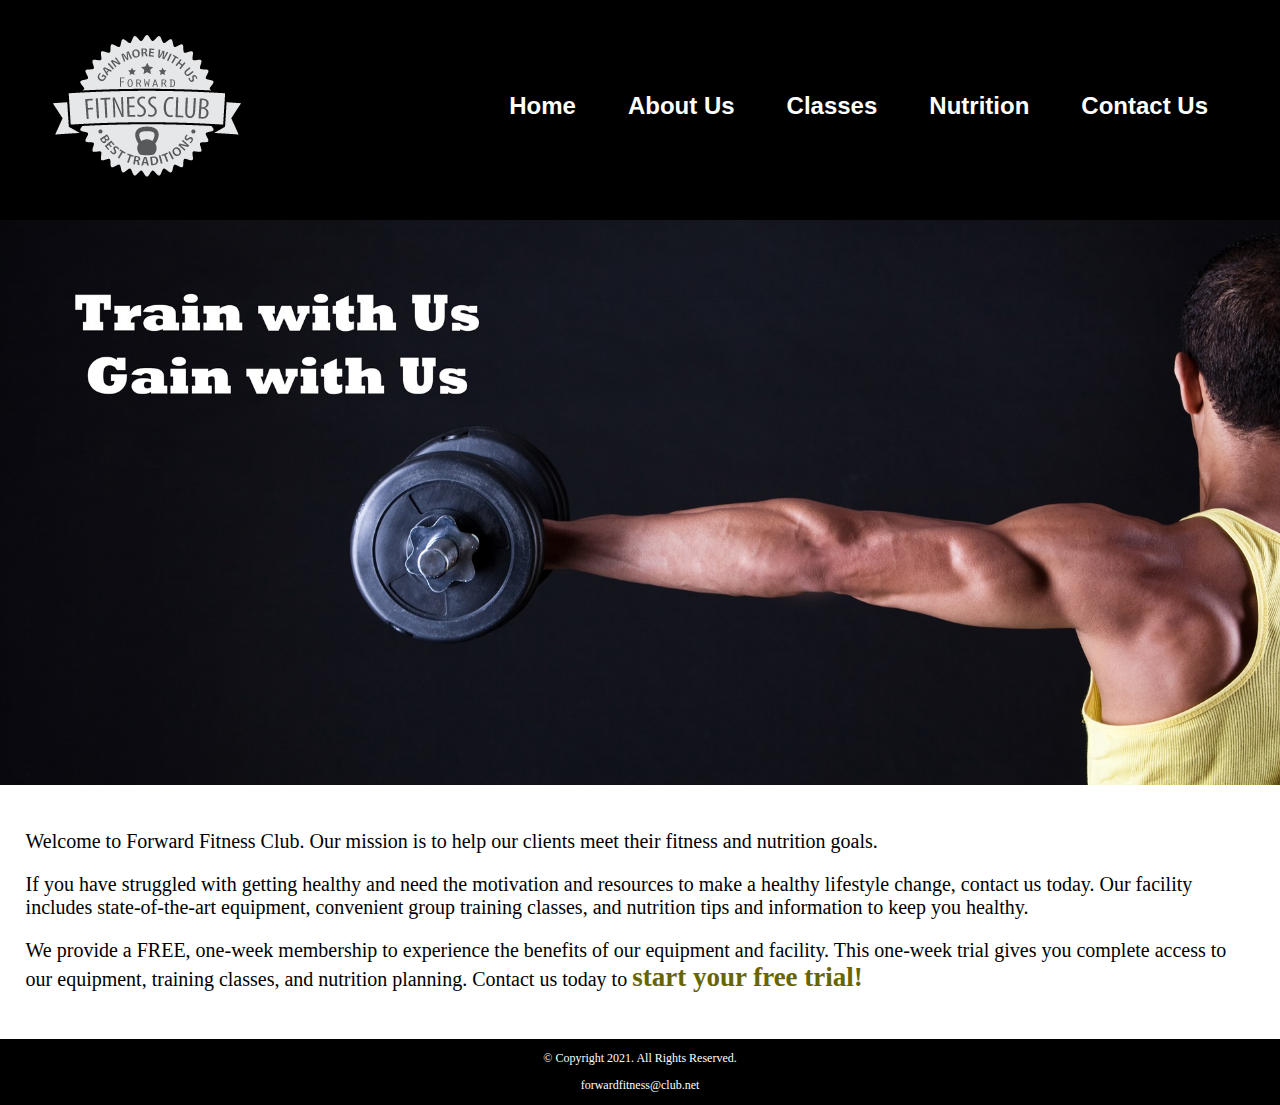
<file: index.html>
<!DOCTYPE html>
<!-- This website template was created by: Student's First Name Student's Last Name -->
<html lang="en">
<head>
	<title>Forward Fitness Club</title>
	<meta charset="utf-8">
    <link rel="stylesheet" href="css/styles.css">
</head>
<body>

	<div id="container">

		<!-- Use the header area for the website name or logo -->
		<header>
			<a href="index.html"><img src="images/forward-fitness-logo.png" alt="Forward Fitness Club logo"></a>
		</header>
		
		<!-- Use the nav area to add hyperlinks to other pages within the website -->
		<nav>
			<ul>
                <li><a href="index.html">Home</a></li> 
                <li><a href="about.html">About Us</a></li> 
                <li><a href="classes.html">Classes</a></li> 
                <li><a href="nutrition.html">Nutrition</a></li> 
                <li><a href="contact.html">Contact Us</a></li>
            </ul>
		</nav>
        
        <!-- Hero Image -->
        <div id="hero">
            <img src="images/hero-image.jpg" alt="left arm extended holding a weight">
        </div>
		
		<!-- Use the main area to add the main content of the webpage -->
		<main>
            
            <div id="intro">
		
                <p>Welcome to Forward Fitness Club. Our mission is to  help our clients meet their fitness and nutrition goals.</p> 

                <p>If you have struggled with getting healthy and need the motivation and resources to make a healthy lifestyle change, contact us today. Our facility includes state-of-the-art equipment, convenient group training classes, and nutrition tips and information to keep you healthy.</p> 

                <p>We provide a FREE, one-week membership to experience the benefits of our equipment and facility. This one-week trial gives you complete access to our equipment, training classes, and nutrition planning. Contact us today to <span class="action">start your free trial!</span></p> 
                
            </div>
			
		</main>
		
		<!-- Use the footer area to add webpage footer content -->
		<footer>
			<p>&copy; Copyright 2021. All Rights Reserved.</p>
			<p><a href="mailto:forwardfitness@club.net">forwardfitness@club.net</a></p>
		</footer>
	
	</div>
	
</body>
</html>
</file>
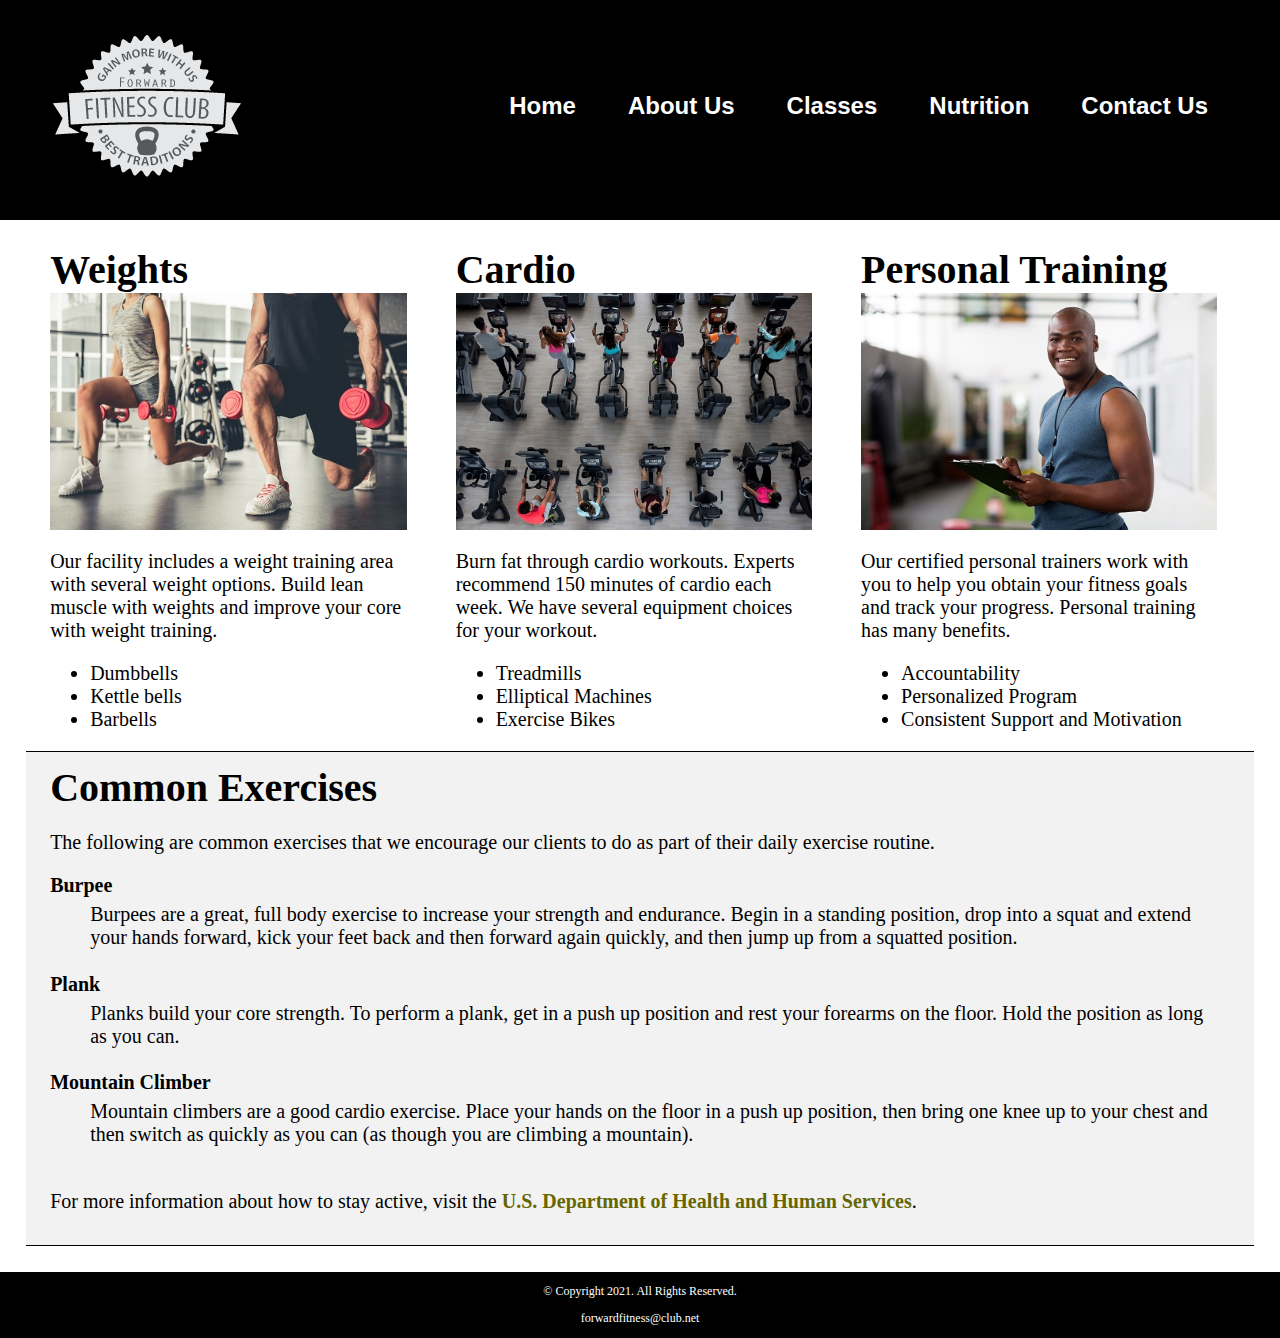
<file: about.html>
<!DOCTYPE html>
<!-- This website template was created by: Student's First Name Student's Last Name -->
<html lang="en">
<head>
	<title>Forward Fitness Club</title>
	<meta charset="utf-8">
    <link rel="stylesheet" href="css/styles.css">
</head>
<body>

	<div id="container">

		<!-- Use the header area for the website name or logo -->
		<header>
	           <a href="index.html"><img src="images/forward-fitness-logo.png" alt="Forward Fitness Club logo"></a>
		</header>
		
		<!-- Use the nav area to add hyperlinks to other pages within the website -->
		<nav>
			<ul>
                <li><a href="index.html">Home</a></li> 
                <li><a href="about.html">About Us</a></li> 
                <li><a href="classes.html">Classes</a></li> 
                <li><a href="nutrition.html">Nutrition</a></li> 
                <li><a href="contact.html">Contact Us</a></li>
            </ul>
		</nav>
		
		<!-- Use the main area to add the main content of the webpage -->
		<main>
		
			<div id="weights">
			
				<h1>Weights</h1>
				<img src="images/people-with-weights.jpg" alt="Two people working out with a weight in each hand">
				<p>Our facility includes a weight training area with several weight options. Build lean muscle with weights and improve your core with weight training.</p> 
				<ul>
					<li>Dumbbells</li>
					<li>Kettle bells</li>
					<li>Barbells</li>
				</ul>
			
			</div>
			
			<div id="cardio">
			
				<h1>Cardio</h1>
				<img src="images/people-workingout-machines.jpg" alt="Cardio Equipment">
				<p>Burn fat through cardio workouts. Experts recommend 150 minutes of cardio each week. We have several equipment choices for your workout.</p>
				<ul>
					<li>Treadmills</li>
					<li>Elliptical Machines</li>
					<li>Exercise Bikes</li>
				</ul>
				
			</div>
			
			<div id="training">
				
				<h1>Personal Training</h1>
				<img src="images/personal-trainer.jpg" alt="Personal Training">
				<p>Our certified personal trainers work with you to help you obtain your fitness goals and track your progress. Personal training has many benefits.</p>
				<ul>
					<li>Accountability</li>
					<li>Personalized Program</li>
					<li>Consistent Support and Motivation</li>
				</ul>
				
			</div>
			
			<div id="exercises">
			
				<h1>Common Exercises</h1>
				<p>The following are common exercises that we encourage our clients to do as part of their daily exercise routine.</p>
				<dl>
					<dt>Burpee</dt>
					<dd>Burpees are a great, full body exercise to increase your strength and endurance. Begin in a standing position, drop into a squat and extend your hands forward, kick your feet back and then forward again quickly, and then jump up from a squatted position.</dd>
					
					<dt>Plank</dt>
					<dd>Planks build your core strength. To perform a plank, get in a push up position and rest your forearms on the floor. Hold the position as long as you can.</dd>
					
					<dt>Mountain Climber</dt>
					<dd>Mountain climbers are a good cardio exercise. Place your hands on the floor in a push up position, then bring one knee up to your chest and then switch as quickly as you can (as though you are climbing a mountain).</dd>
				</dl>
				
				<p>For more information about how to stay active, visit the <a href="https://www.hhs.gov/fitness/be-active/index.html" target="_blank" class="external-link">U.S. Department of Health and Human Services</a>.</p>

			</div>
			
		</main>
		
		<!-- Use the footer area to add webpage footer content -->
		<footer>
			<p>&copy; Copyright 2021. All Rights Reserved.</p>
			<p><a href="mailto:forwardfitness@club.net">forwardfitness@club.net</a></p>
		</footer>
	
	</div>
	
</body>
</html>
</file>
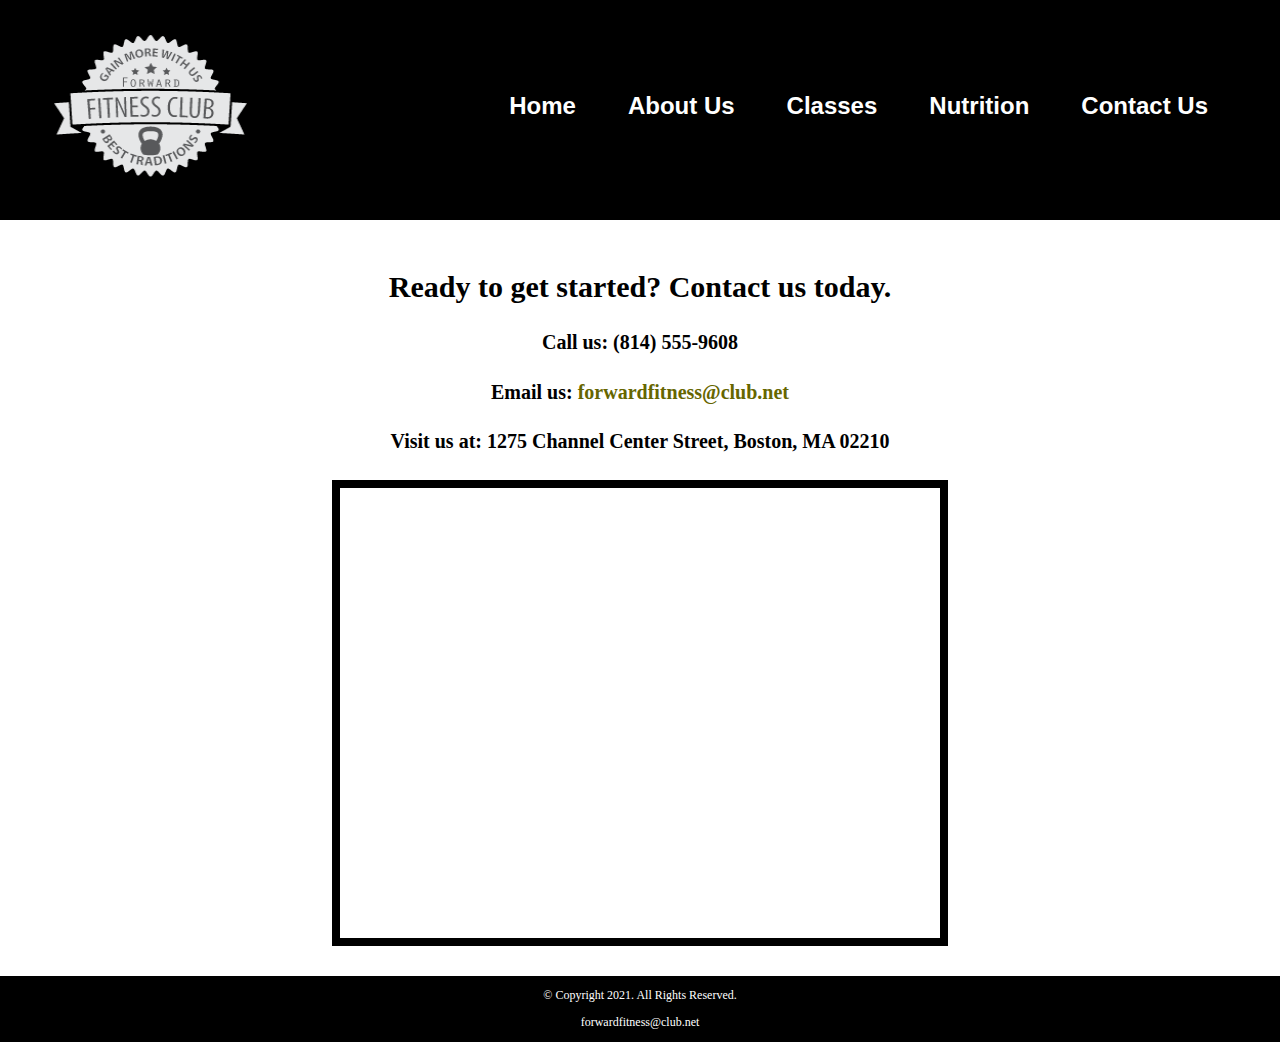
<file: contact.html>
<!DOCTYPE html>
<!-- This website template was created by: Student's First Name Student's Last Name -->
<html lang="en">
<head>
	<title>Forward Fitness Club</title>
	<meta charset="utf-8">
    <link rel="stylesheet" href="css/styles.css">
</head>
<body>

	<div id="container">

		<!-- Use the header area for the website name or logo -->
		<header>
			<a href="index.html"><img src="images/forward-fitness-logo.png" alt="Forward Fitness Club logo" height="220" width="297"></a>
		</header>
		
		<!-- Use the nav area to add hyperlinks to other pages within the website -->
		<nav>
			<ul>
                <li><a href="index.html">Home</a></li> 
                <li><a href="about.html">About Us</a></li> 
                <li><a href="classes.html">Classes</a></li> 
                <li><a href="nutrition.html">Nutrition</a></li> 
                <li><a href="contact.html">Contact Us</a></li>
            </ul>
		</nav>
		
		<!-- Use the main area to add the main content of the webpage -->
		<main>
		
			<div id="contact">
			
				<h2>Ready to get started? Contact us today.</h2> 							
				<h4>Call us: (814) 555-9608</h4>
				<h4>Email us: <a href="mailto:forwardfitness@club.net">forwardfitness@club.net</a></h4>
				<h4>Visit us at: 1275 Channel Center Street, Boston, MA 02210</h4>
				
				<iframe src="https://www.google.com/maps/embed?pb=!1m18!1m12!1m3!1d2948.8517572084897!2d-71.05362748503984!3d42.34568384400281!2m3!1f0!2f0!3f0!3m2!1i1024!2i768!4f13.1!3m3!1m2!1s0x89e37a7dc2b67e7b%3A0x36ec93427cd9c5f1!2sChannel+Center+St%2C+Boston%2C+MA+02210!5e0!3m2!1sen!2sus!4v1558137213400!5m2!1sen!2sus" width="600" height="450" allowfullscreen class="map"></iframe>
			
			</div>
			
		</main>
		
		<!-- Use the footer area to add webpage footer content -->
		<footer>
			<p>&copy; Copyright 2021. All Rights Reserved.</p>
			<p><a href="mailto:forwardfitness@club.net">forwardfitness@club.net</a></p>
		</footer>
	
	</div>
	
</body>
</html>
</file>
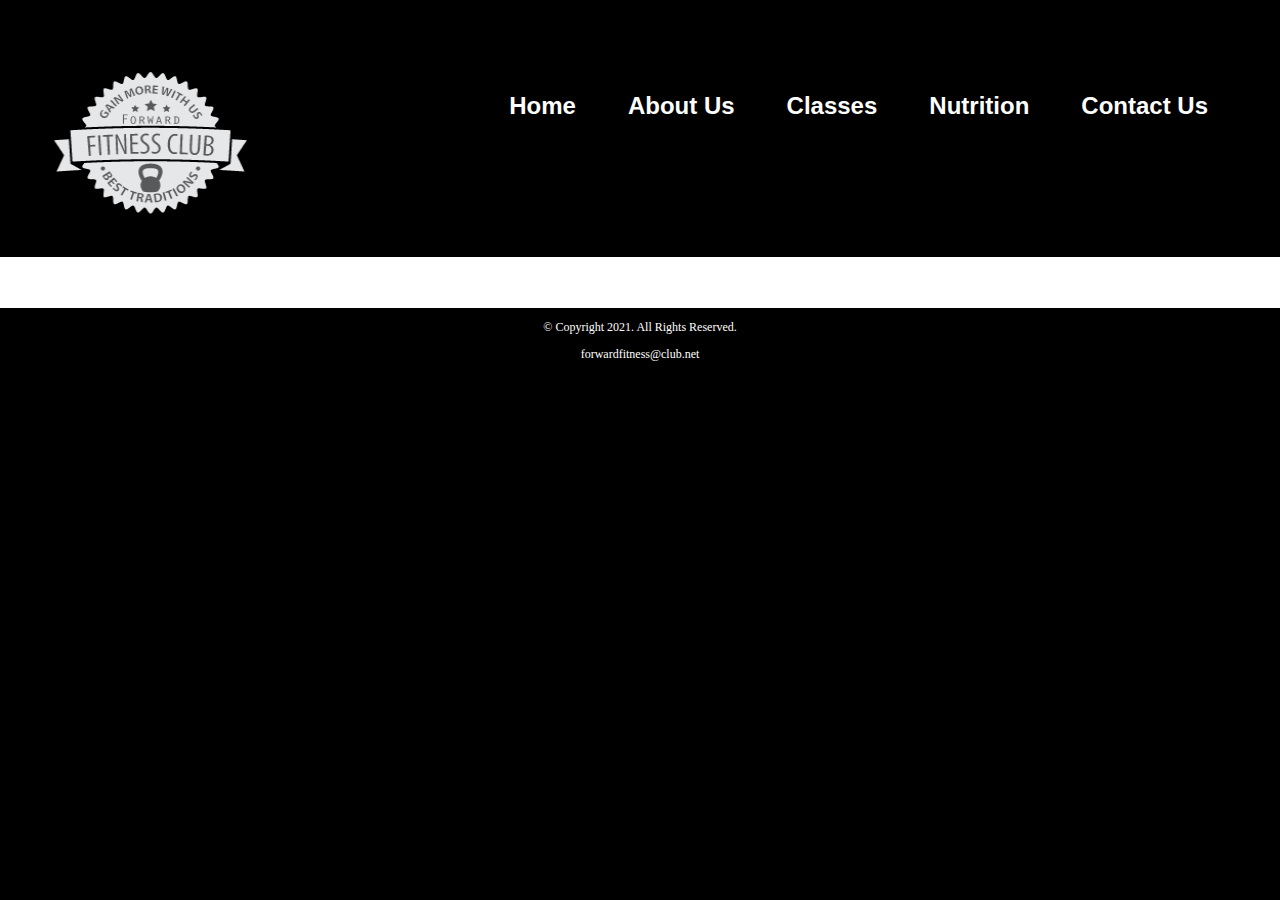
<file: template.html>
<!DOCTYPE html>
<!-- This website template was created by: Student's First Name Student's Last Name -->
<html lang="en">
<head>
	<title>Forward Fitness Club</title>
	<meta charset="utf-8">
    <link rel="stylesheet" href="css/styles.css">
</head>
<body>

	<div id="container">

		<!-- Use the header area for the website name or logo -->
		<header>
			<h1>Forward Fitness Club</h1>
			<a href="index.html"><img src="images/forward-fitness-logo.png" alt="Forward Fitness Club logo" height="220" width="297"></a>
		</header>
		
		<!-- Use the nav area to add hyperlinks to other pages within the website -->
		<nav>
			<ul>
                <li><a href="index.html">Home</a></li> 
                <li><a href="about.html">About Us</a></li> 
                <li><a href="classes.html">Classes</a></li> 
                <li><a href="nutrition.html">Nutrition</a></li> 
                <li><a href="contact.html">Contact Us</a></li>
            </ul>
		</nav>
		
		<!-- Use the main area to add the main content of the webpage -->
		<main>
		</main>
		
		<!-- Use the footer area to add webpage footer content -->
		<footer>
			<p>&copy; Copyright 2021. All Rights Reserved.</p>
			<p><a href="mailto:forwardfitness@club.net">forwardfitness@club.net</a></p>
		</footer>
	
	</div>
	
</body>
</html>
</file>
<file: css/styles.css>
/*
Author:
Date:
File Name: styles.css
*/

/* CSS Reset */
body, header, nav, main, footer, h1, div, img {
    margin: 0;
    padding: 0;
    border: 0;
}

/* Style rules for body and images */
body {
	background-color: #000;
}

img {
    max-width: 100%;
    display: block;
}

/* Style rule for header */
header {
    width: 25%;
    float: left;
}

/* Style rules for navigation area */
nav {
	width: 70%;
    float: right;
    margin: 5em 3em 0 0;
}

nav ul {
    list-style-type: none;
    margin: 0;
    text-align: right;
}

nav li {
    display: inline-block;
    font-size: 1.5em;
    font-family: Verdana, Arial, sans-serif;
    font-weight: bold;
}

nav li a {
    display: block;
    color: #fff;
    text-align: center;
    padding: 0.5em 1em;
    text-decoration: none;
}

/* Style rules for main content */
main {
    clear: left;
    background-color: #fff;
    padding: 2%;
    font-size: 1.25em;
}

.action {
    font-size: 1.35em;
    color: #666600;
    font-weight: bold;
}

#weights, #cardio, #training {
    width: 29%;
    float: left;
    margin: 0 2%;
}

#exercises {
    clear: left;
    border-top: 1px solid #000;
    border-bottom: 1px solid #000;
    background-color: #f2f2f2;
    padding: 1% 2%;
}

#exercises dt {
    font-weight: bold;
}

#exercises dd {
    padding: 0.5% 1% 2% 0;
}

.external-link {
    color: #666600;
    font-weight: bold;
    text-decoration: none;
}

#contact {
    text-align: center;
}

#contact a {
    color: #666600;
    text-decoration: none;
}

.map {
    border: 8px solid #000;
}

/* Style rules for footer content */
footer p {
    font-size: 0.75em;
    text-align: center;
    color: #fff;
    padding: 0 1em;
}

footer p a {
    color: #fff;
    text-decoration: none;
}
</file>
